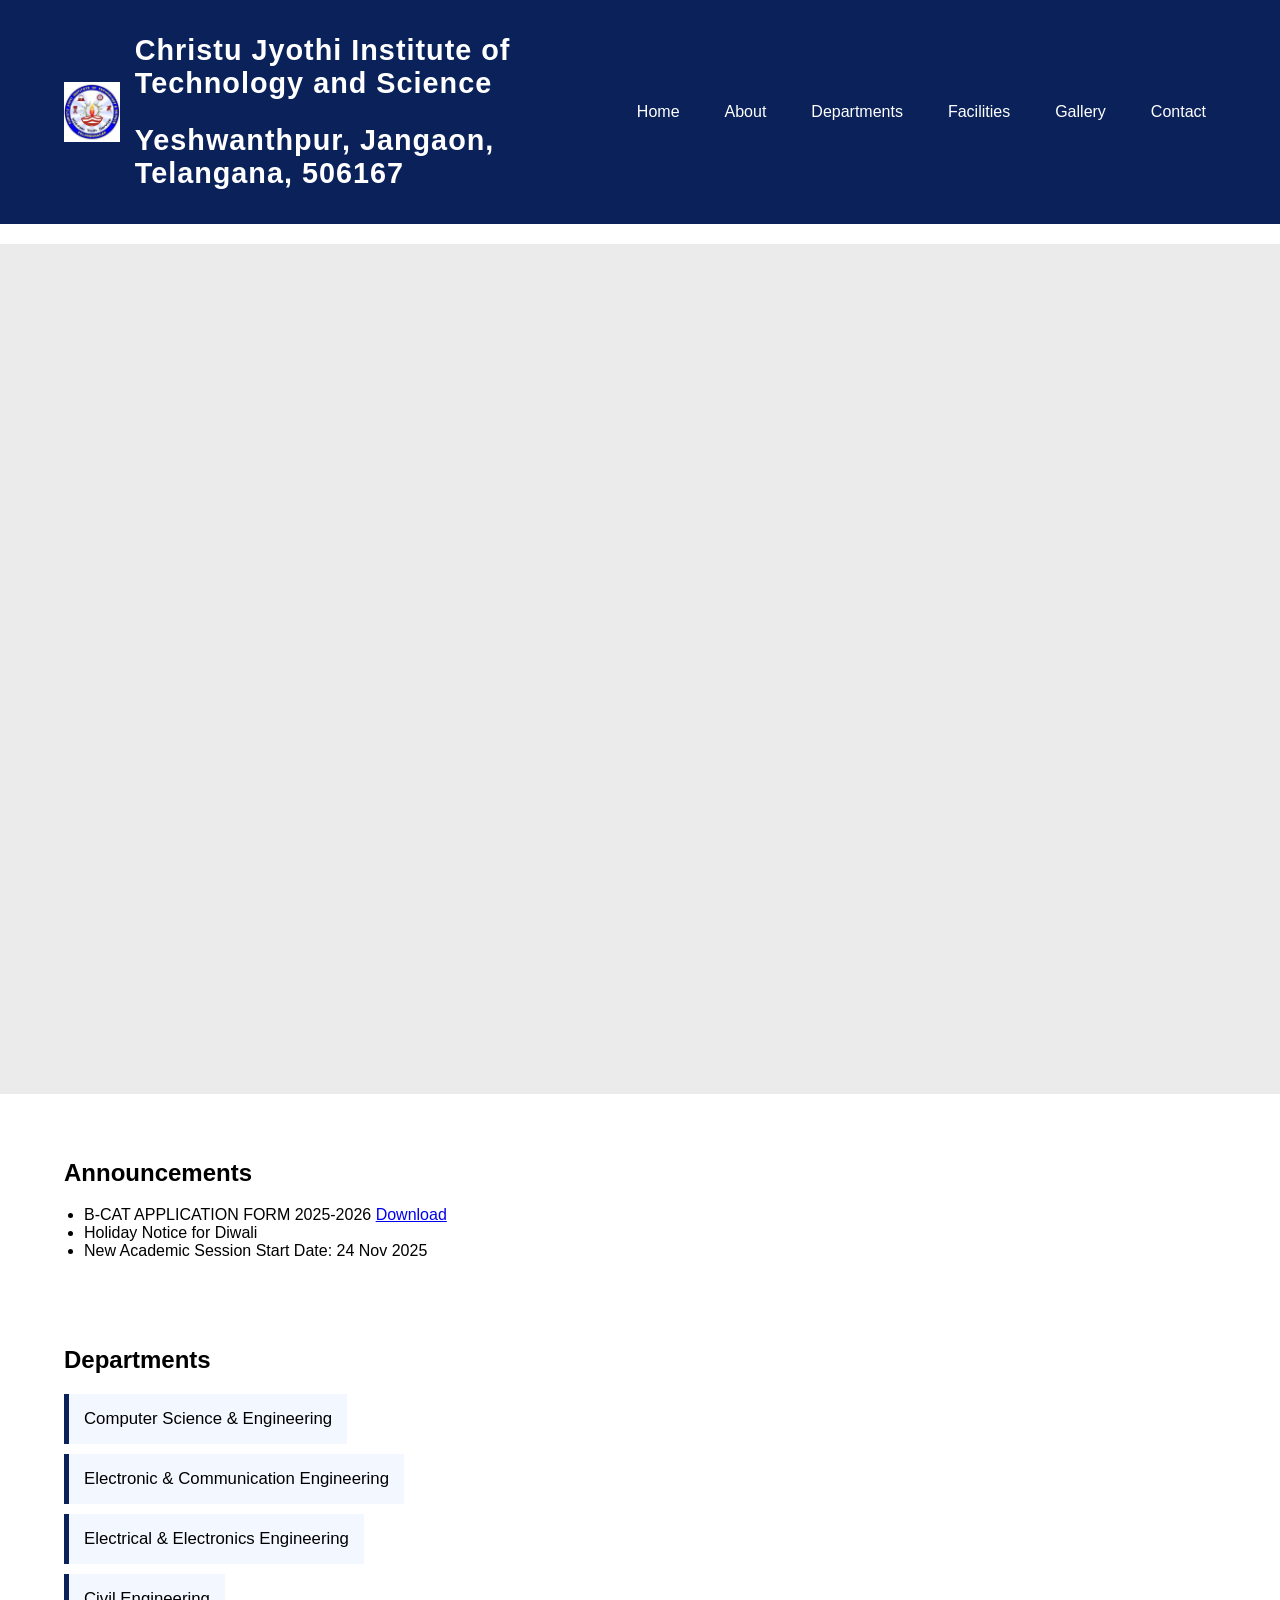
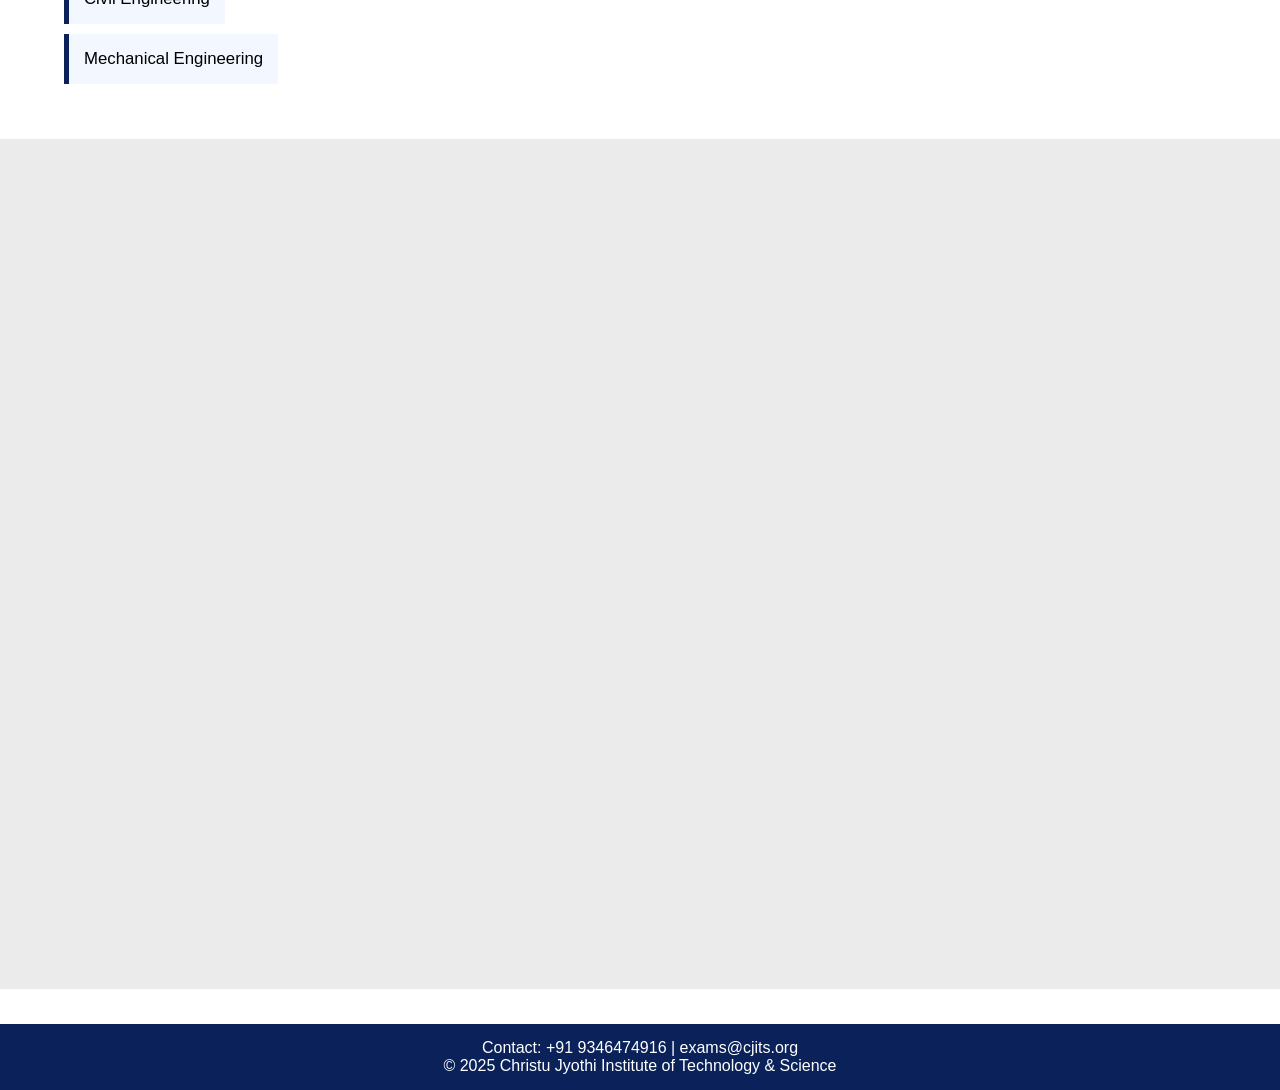
<file: index.html>
<!DOCTYPE html>
<html lang="en">
<head>
    <meta charset="UTF-8">
    <title>Best Engineering College in Jangaon, Telangana | cjits</title>
    <link rel="icon" type="image/x-icon" href="assets/download.webp">
    <link rel="stylesheet" href="cjits.css">
</head>
<body>
   

   
    <nav>
        <div class="logo-title">
            <img src="assets/download.webp" alt="CJITS Logo" class="logo-img">
            <span class="institute-name">
               <h1>
                Christu Jyothi Institute of Technology and Science</h1>                 
                <h2>Yeshwanthpur, Jangaon, Telangana, 506167</h2>
            </span>
        </div>
        <ul class="menu">
        <li>Home</li>
        <li class="dropdown">
            About
            <ul class="dropdown-content">
                <li>Vision &amp; Mission</li>
                <li>Principal's Message</li>
                <li>Management</li>
                <li>Accreditation &amp; Rankings</li>
                <li>History</li>
            </ul>
        </li>
        <li>Departments</li>
        <li>Facilities</li>
        <li>Gallery</li>
        <li>Contact</li>
    </nav>

    <div class="slideshow">
      <div class="slides"><img src="assets\OIP.webp" alt="1"></div>
      <div class="slides"><img src="assets\OIP (1).webp" alt="2"></div>
      <div class="slides"><img src="assets\OIP (2).webp" alt="3"></div>
    </div>
    
    <section class="announcements">
        <h2>Announcements</h2>
        <ul>
            <li>B-CAT APPLICATION FORM 2025-2026 <a href="#">Download</a></li>
            <li>Holiday Notice for Diwali</li>
            <li>New Academic Session Start Date: 24 Nov 2025</li>
        </ul>
    </section>

   
    <section class="departments">
        <h2>Departments</h2>
        <div class="dept-card">Computer Science & Engineering</div>
        <div class="dept-card">Electronic & Communication Engineering</div>
        <div class="dept-card">Electrical & Electronics Engineering</div>
        <div class="dept-card">Civil Engineering</div>
        <div class="dept-card">Mechanical Engineering</div>
       
    </section>
 <div class="slideshow">
      <div class="slides"><img src="assets\eng1.webp" alt="1"></div>
      <div class="slides"><img src="assets\cse(1).webp" alt="2"></div>
      <div class="slides"><img src="assets\ece.webp" alt="3"></div>
      <div class="slides"><img src="assets\eee.webp" alt="3"></div>
      <div class="slides"><img src="assets\mech.webp" alt="3"></div>
      <div class="slides"><img src="assets\civil.jpg" alt="3"></div>
    </div>
    
    
    <footer>
        <div>Contact: +91 9346474916 | exams@cjits.org</div>
        <div>&copy; 2025 Christu Jyothi Institute of Technology & Science</div>
    </footer>
</body>
</html>
</file>
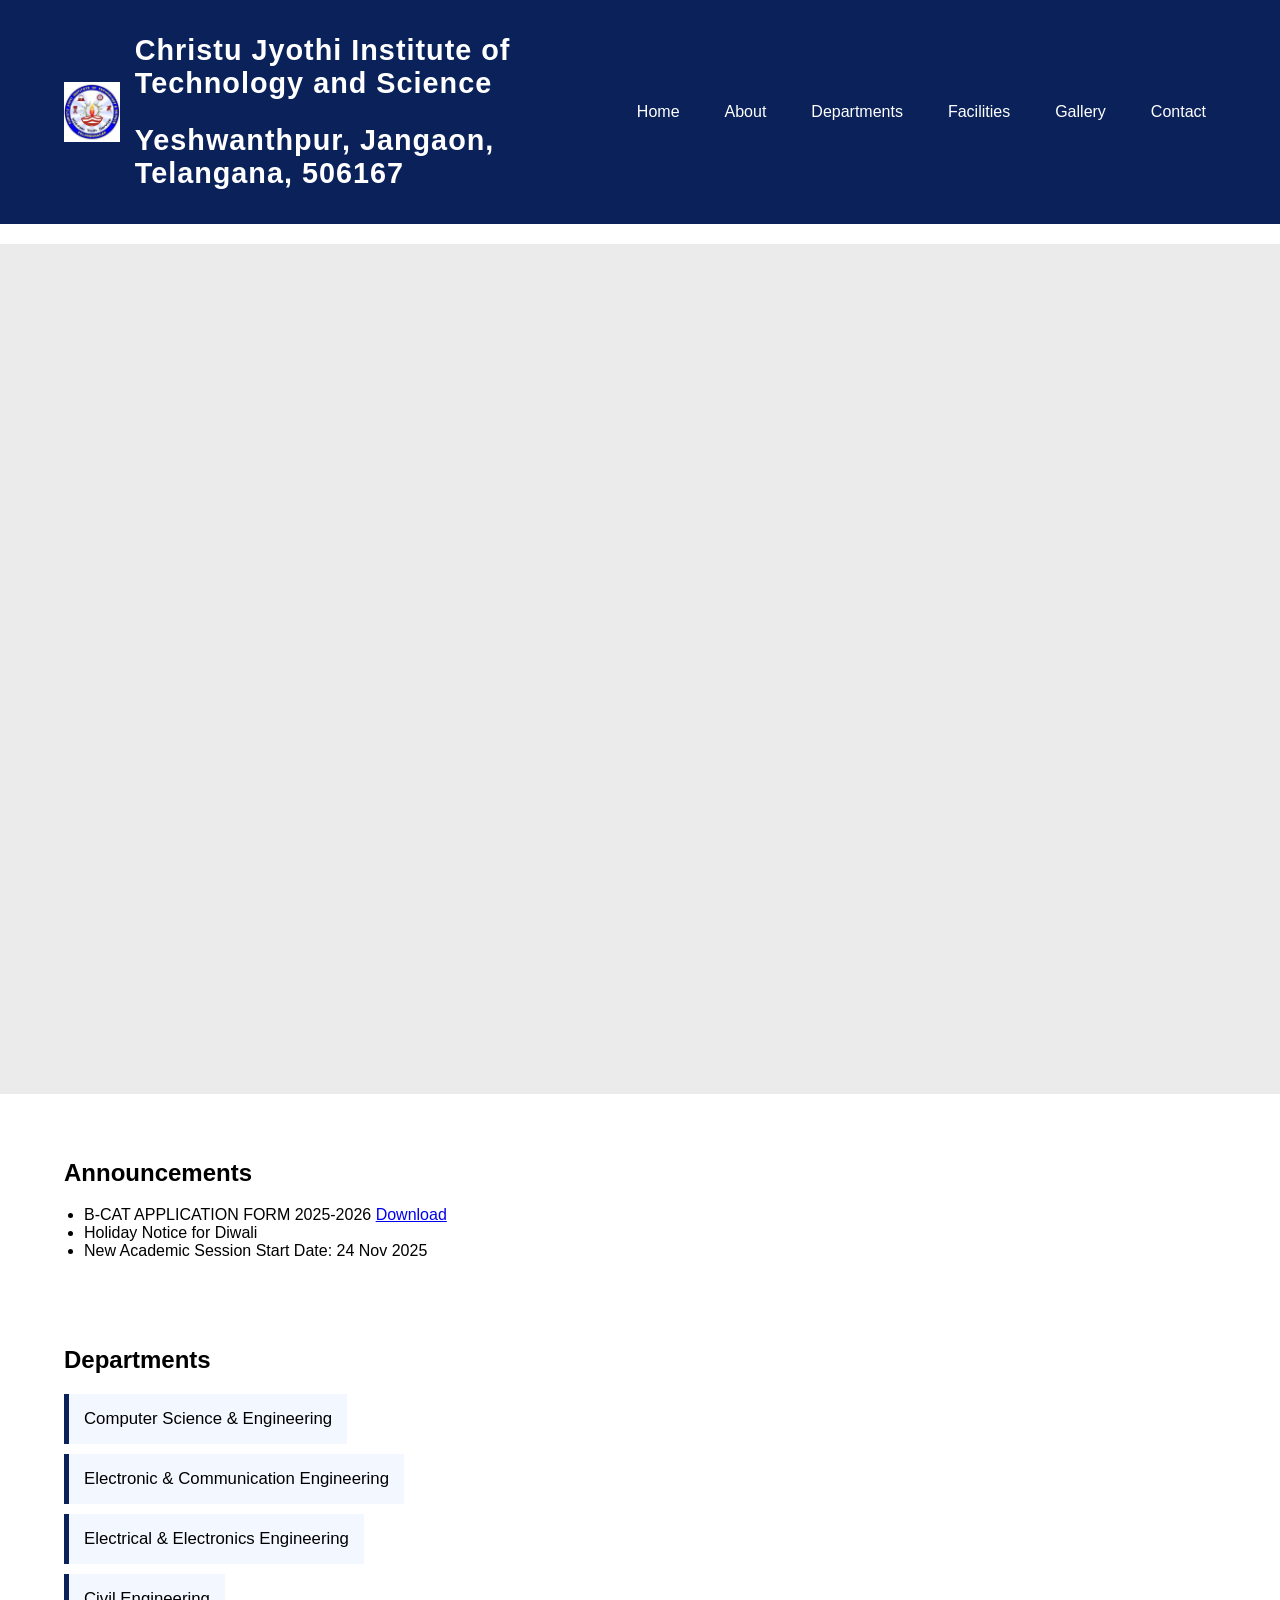
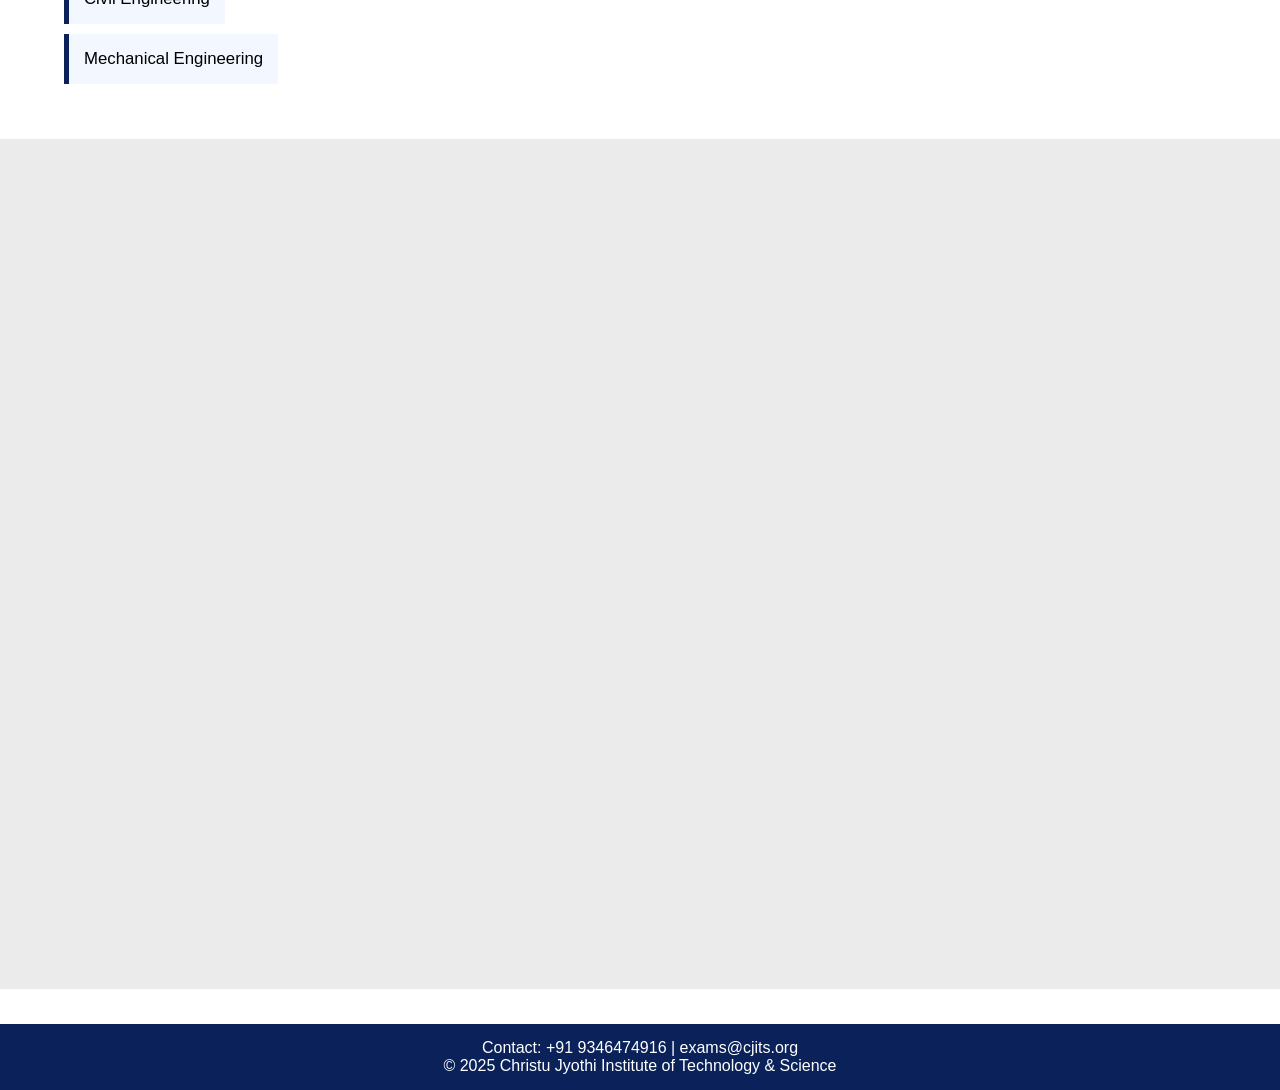
<file: cjitswebpage.html>
<!DOCTYPE html>
<html lang="en">
<head>
    <meta charset="UTF-8">
    <title>Best Engineering College in Jangaon, Telangana | cjits</title>
    <link rel="stylesheet" href="cjits.css">
</head>
<body>
   

   
    <nav>
        <div class="logo-title">
            <img src="assets/download.webp" alt="CJITS Logo" class="logo-img">
            <span class="institute-name">
               <h1>
                Christu Jyothi Institute of Technology and Science</h1>                 
                <h2>Yeshwanthpur, Jangaon, Telangana, 506167</h2>
            </span>
        </div>
        <ul class="menu">
        <li>Home</li>
        <li class="dropdown">
            About
            <ul class="dropdown-content">
                <li>Vision &amp; Mission</li>
                <li>Principal's Message</li>
                <li>Management</li>
                <li>Accreditation &amp; Rankings</li>
                <li>History</li>
            </ul>
        </li>
        <li>Departments</li>
        <li>Facilities</li>
        <li>Gallery</li>
        <li>Contact</li>
    </nav>

    <div class="slideshow">
      <div class="slides"><img src="assets\OIP.webp" alt="1"></div>
      <div class="slides"><img src="assets\OIP (1).webp" alt="2"></div>
      <div class="slides"><img src="assets\OIP (2).webp" alt="3"></div>
    </div>
    
    <section class="announcements">
        <h2>Announcements</h2>
        <ul>
            <li>B-CAT APPLICATION FORM 2025-2026 <a href="#">Download</a></li>
            <li>Holiday Notice for Diwali</li>
            <li>New Academic Session Start Date: 24 Nov 2025</li>
        </ul>
    </section>

   
    <section class="departments">
        <h2>Departments</h2>
        <div class="dept-card">Computer Science & Engineering</div>
        <div class="dept-card">Electronic & Communication Engineering</div>
        <div class="dept-card">Electrical & Electronics Engineering</div>
        <div class="dept-card">Civil Engineering</div>
        <div class="dept-card">Mechanical Engineering</div>
       
    </section>
 <div class="slideshow">
      <div class="slides"><img src="assets\eng1.webp" alt="1"></div>
      <div class="slides"><img src="assets\cse(1).webp" alt="2"></div>
      <div class="slides"><img src="assets\ece.webp" alt="3"></div>
      <div class="slides"><img src="assets\eee.webp" alt="3"></div>
      <div class="slides"><img src="assets\mech.webp" alt="3"></div>
      <div class="slides"><img src="assets\civil.jpg" alt="3"></div>
    </div>
    
    
    <footer>
        <div>Contact: +91 9346474916 | exams@cjits.org</div>
        <div>&copy; 2025 Christu Jyothi Institute of Technology & Science</div>
    </footer>
</body>
</html>
</file>
<file: cjits.css>
body {
    font-family: Arial, sans-serif;
    margin: 0;
    padding: 0;
    background: #fff;
}

.top-address {
    width: 100%;
    background: #103b8c;
    color: #fff;
    text-align: center;
    font-weight: bold;
    font-size: 1.1em;
    padding: 8px 0;
    letter-spacing: 0.5px;
}

nav {
    background: #0a2259;
    color: #fff;
    display: flex;
    align-items: center;
    justify-content: space-between;
    padding: 10px 5%;
}

.logo-title {
    display: flex;
    align-items: center;
    gap: 15px;
}

.logo-img {
    height: 60px;
}

.institute-name {
    font-weight: bold;
    font-size: 1.2em;
    color: #fff;
    letter-spacing: 1px;
}

nav ul.menu {
    list-style: none;
    display: flex;
    gap: 25px;
    margin: 0;
    padding: 0;
}

nav ul.menu li {
    cursor: pointer;
    padding: 5px 10px;
    transition: background 0.2s;
}

nav ul.menu li:hover {
    background: #103b8c;
    border-radius: 4px;
}
.menu {
    position: relative;
}
.menu .dropdown {
    position: relative;
}
.menu .dropdown-content {
    display: none;
    position: absolute;
    left: 0;
    top: 100%;
    min-width: 180px;
    background: #0a2259;
    color: #fff;
    border-radius: 0 0 8px 8px;
    box-shadow: 0 8px 16px rgba(0,0,0,0.12);
    z-index: 10;
}
.menu .dropdown-content li {
    padding: 10px 20px;
    white-space: nowrap;
    cursor: pointer;
    border-bottom: 1px solid #123;
    transition: background .2s;
}
.menu .dropdown-content li:last-child {
    border-bottom: none;
}
.menu .dropdown-content li:hover {
    background: #103b8c;
}
.menu .dropdown:hover .dropdown-content,
.menu .dropdown:focus-within .dropdown-content {
    display: block;
}


.slideshow {
    width: 100%;
    max-width: 100%;
    height: 350px;
    overflow: hidden;
    display: flex;
    justify-content: center;
    align-items: center;
    background: #ebebeb;
}
.slideshow {
      width: 100%;
      max-width: 2000px;
      height: 850px;
      position: relative;
      margin: 20px auto;
      overflow: hidden;
    }

    .slides {
      width: 100%;
      height: 100%;
      position: absolute;
      opacity: 0;
      animation: fade 9s infinite;
    }

    .slides img {
      width: 100%;
      height: 100%;
      object-fit: cover;
    }

.slides:nth-child(1) { animation: fade 36s infinite; animation-delay: 0s; }
.slides:nth-child(2) { animation: fade 36s infinite; animation-delay: 6s; }
.slides:nth-child(3) { animation: fade 36s infinite; animation-delay: 12s; }
.slides:nth-child(4) { animation: fade 36s infinite; animation-delay: 18s; }
.slides:nth-child(5) { animation: fade 36s infinite; animation-delay: 24s; }
.slides:nth-child(6) { animation: fade 36s infinite; animation-delay: 30s; }


    @keyframes fade {
      0%, 100% { opacity: 0; }
      10%, 33% { opacity: 1; }
      34%, 99% { opacity: 0; }
    }

.announcements, .departments {
    padding: 25px 5%;
}

.announcements ul {
    padding-left: 20px;
}

.dept-card {
    margin: 10px 0;
    padding: 15px;
    background: #f3f7ff;
    border-left: 5px solid #0a2259;
    width: fit-content;
    font-size: 1.05em;
}

footer {
    text-align: center;
    background: #0a2259;
    color: #fff;
    padding: 15px 0;
    margin-top: 35px;
}
</file>
